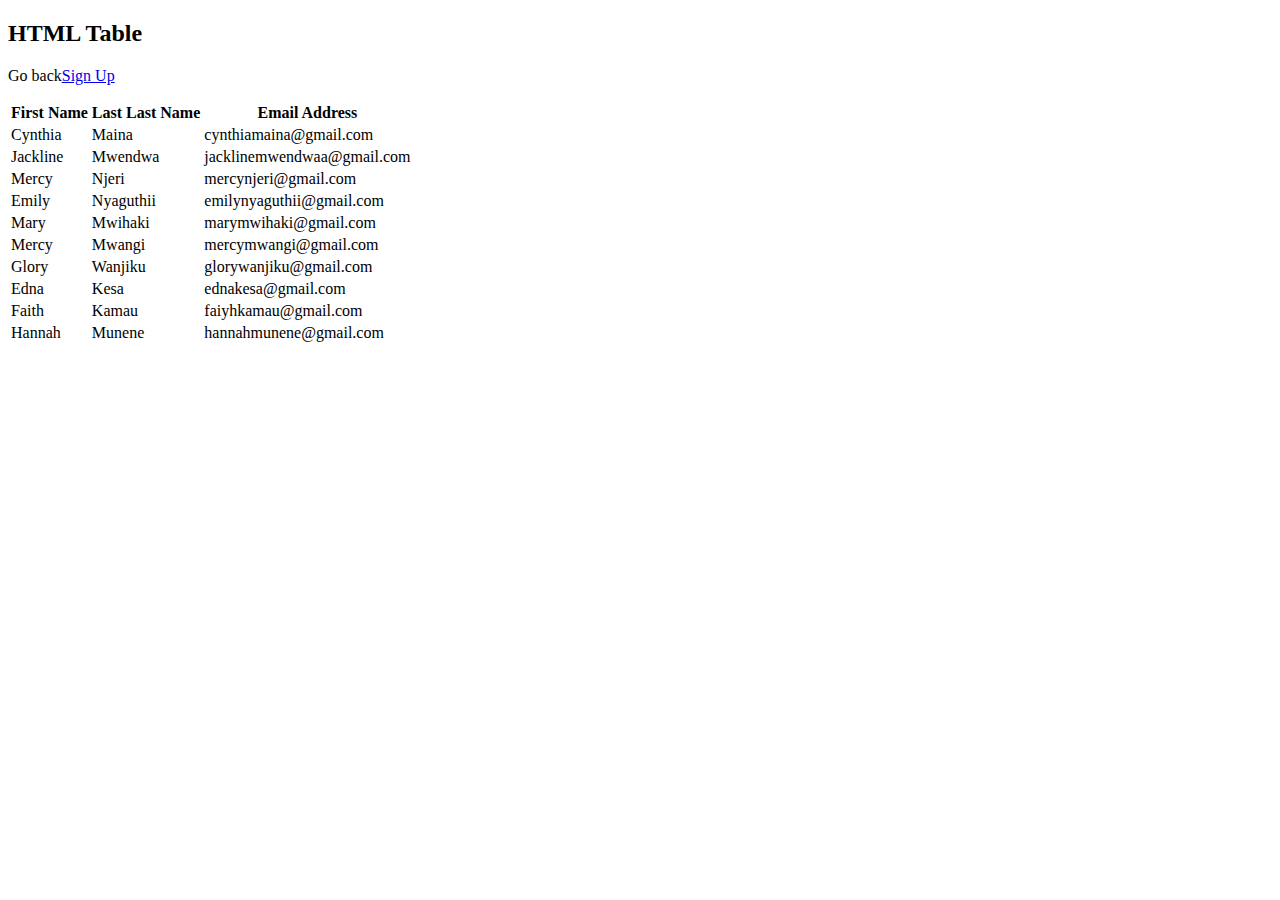
<file: table.html>
<!DOCTYPE html>
<html lang="en">
<head>
    <meta charset="UTF-8">
    <meta name="viewport" content="width=device-width, initial-scale=1.0">
    <title>Document</title>
         </head>
</head>
<body>
    
</body>

<h2>HTML Table</H2>

    <table>
        <p>Go back<a href="form.html">Sign Up</p>
            <tr>
                <th> First Name</th>
                <th>Last Last Name</th>
                <th>Email Address</th>
                </tr>
                <tr>
                    <td>Cynthia</td>
                    <td>Maina</td>
                    <td>cynthiamaina@gmail.com</td>
                </tr>
                <tr>
                    <td>Jackline</td>
                    <td>Mwendwa</td>
                    <td>jacklinemwendwaa@gmail.com</td>
                </tr>
                <tr>
                    <td>Mercy</td>
                    <td>Njeri</td>
                    <td>mercynjeri@gmail.com</td>
                </tr>
                <tr>
                    <td>Emily</td>
                    <td>Nyaguthii</td>
                    <td>emilynyaguthii@gmail.com</td>
                </tr>
                <tr>
                    <td>Mary</td>
                    <td>Mwihaki</td>
                    <td>marymwihaki@gmail.com</td>
                </tr>
                <tr>
                    <td>Mercy</td>
                    <td>Mwangi</td>
                    <td>mercymwangi@gmail.com</td>
                </tr>
                <tr>
                    <td>Glory</td>
                    <td>Wanjiku</td>
                    <td>glorywanjiku@gmail.com</td>
                </tr>
                <tr>
                    <td>Edna</td>
                    <td>Kesa</td>
                    <td>ednakesa@gmail.com</td>
                </tr>
                <tr>
                    <td>Faith</td>
                    <td>Kamau</td>
                    <td>faiyhkamau@gmail.com</td>
                </tr>
                <tr>
                    <td>Hannah</td>
                    <td>Munene</td>
                    <td>hannahmunene@gmail.com</td>
                </tr>
                
                <table>

                </body>
            </html>
</file>
